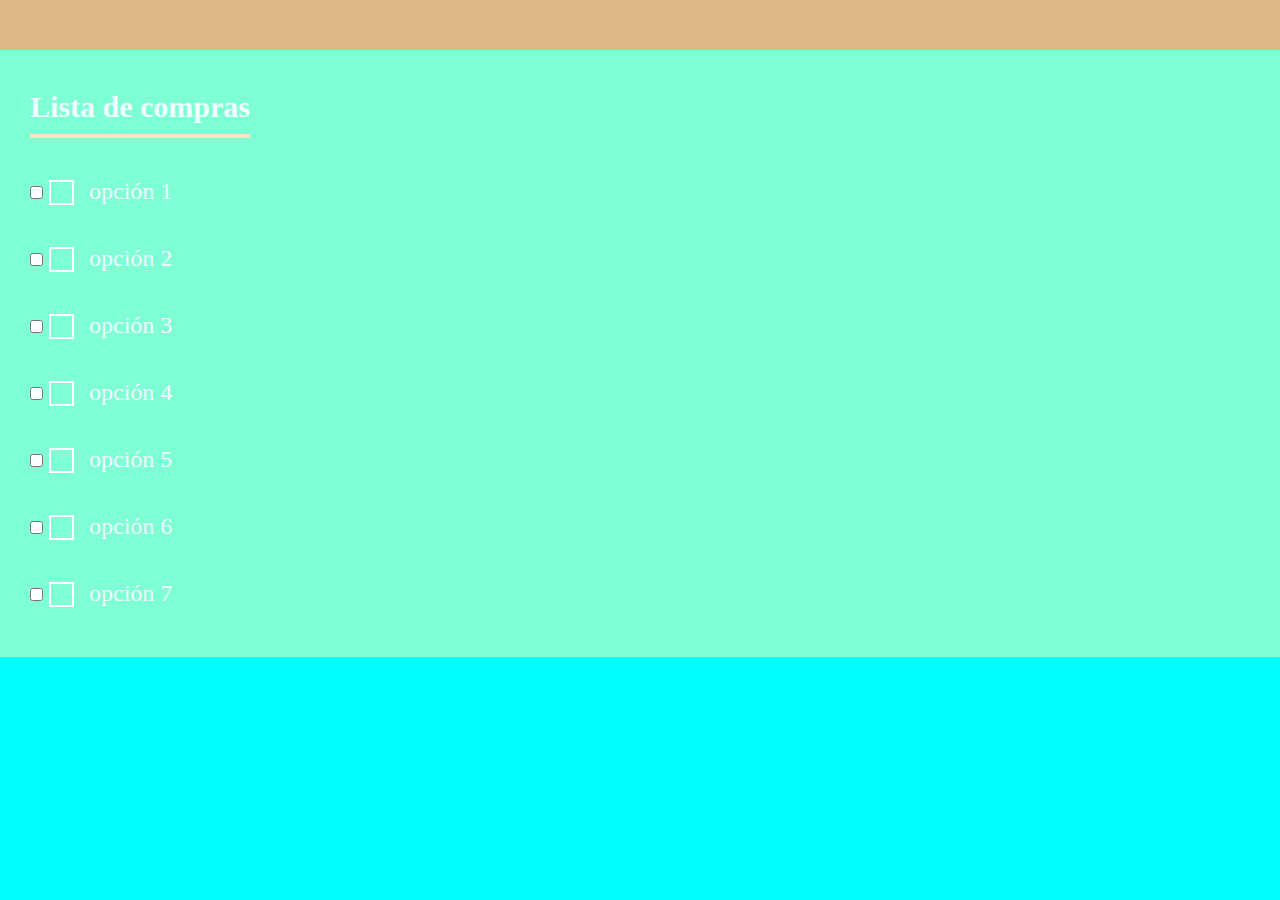
<file: index.html>
<!DOCTYPE html>
<html lang="en">
<head>
    <meta charset="UTF-8">
    <meta name="viewport" content="width=device-width, initial-scale=1.0">
    <link rel="stylesheet" href="stely.css">
    <title>Document</title>
</head>
<body>
    <div class="Lista">
    <h2>Lista de compras</h2>
    <label>
        <input type="checkbox" name="">
        <i></i>
        <span>opción 1</span>
    </label>
    <label>
        <input type="checkbox" name="">
        <i></i>
        <span>opción 2</span>
    </label>
    <label>
        <input type="checkbox" name="">
        <i></i>
        <span>opción 3</span>
    </label>
    <label>
        <input type="checkbox" name="">
        <i></i>
        <span>opción 4</span>
    </label>
    <label>
        <input type="checkbox" name="">
        <i></i>
        <span>opción 5</span>
    </label>
    <label>
        <input type="checkbox" name="">
        <i></i>
        <span>opción 6</span>
    </label>
    <label>
        <input type="checkbox" name="">
        <i></i>
        <span>opción 7</span>
    </label>

    </div>
</body>
</html>
</file>
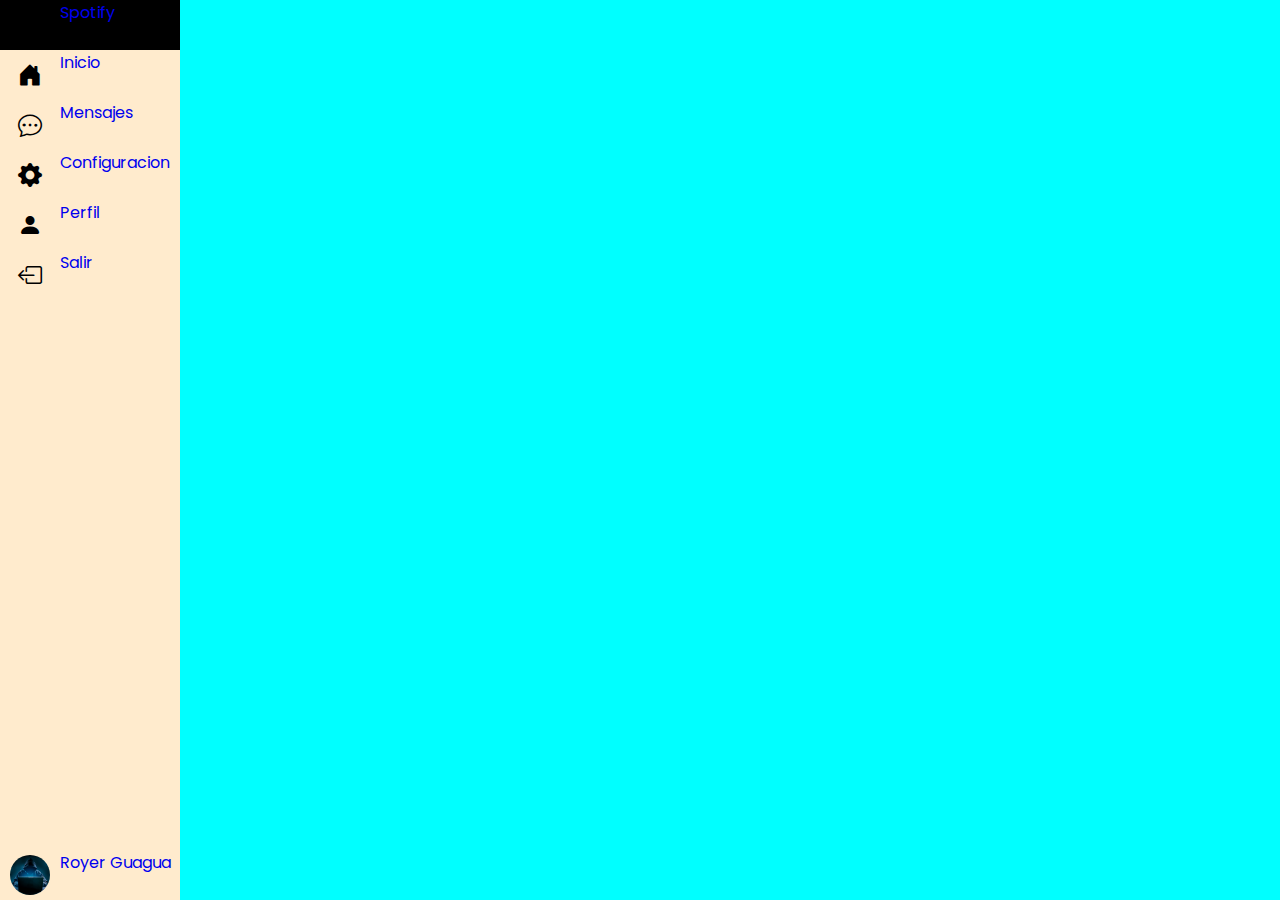
<file: PG.HTML>
<!DOCTYPE html>
<html lang="en">
<head>
    <meta charset="UTF-8">
    <meta name="viewport" content="width=device-width, initial-scale=1.0">
    <link rel="stylesheet" href="style.css">
    <link rel="stylesheet" href="https://cdn.jsdelivr.net/npm/bootstrap-icons@1.11.1/font/bootstrap-icons.css">
    <title>Los mejores hackers</title>
</head>
<body>
    <div class="barra">
        <ul>
            <li>
                    <a href="#">
                        <span class="icono"><i class="bi bi-spotify"></i></span>
                        <span class="texto">Spotify</span>
                    </a>
            </li>
            <li>
                <a href="#">
                    <span class="icono"><i class="bi bi-house-door-fill"></i></span>
                    <span class="texto">Inicio</span>
                </a>
             </li>
             <li>
                <a href="#">
                    <span class="icono"><i class="bi bi-chat-dots"></i></span>
                    <span class="texto">Mensajes</span>
                </a>
                 </li>
                 <li>
                    <a href="#">
                        <span class="icono"><i class="bi bi-gear-fill"></i></span>
                        <span class="texto">Configuracion</span>
                    </a>
                </li>
                <li>
                    <a href="#">
                        <span class="icono"><i class="bi bi-person-fill"></i></span>
                        <span class="texto">Perfil</span>
                    </a>
                </li>
                 <li>
                <a href="#">
                    <span class="icono"><i class="bi bi-box-arrow-left"></i></span>
                    <span class="texto">Salir</span>
                </a>
                </li>
                <div class="bloquefinal">
                    <li>
                        <a href="#">
                            <span class="icono">
                            <div class="cuadroimagen">
                                <img src="./Dark Web Hacker Blue Glow.jpeg" alt="foto">
                            </div>
                            </span>
                            <span class="texto">Royer Guagua</span>
                        </a>
                     </li>
                </div>
        </ul>
    </div>
</body>
</html>
</file>
<file: stely.css>
*{
    margin: 0;
    padding: 0;
    font-family: consolas;
    box-sizing: border-box;
}
body{
    display: left;
    justify-content: center;
    align-items: center;
    min-height: 100vh;
    background-color: aqua;
}
.Lista{
    padding: 30px 75px 10px 30px;
    position: relative;
    background-color: aquamarine;
    border-top: 50px solid burlywood;
}
.Lista h2{
    color: azure;
    font-size: 30px;
    padding: 10px 0;
    display: inline-block;
    border-bottom: 4px solid bisque;
}
.Lista label{
    position: relative;
    display: block;
    margin: 40px 0;
    color: aliceblue;
    font-size: 24px;
    cursor: pointer;
}
.Lista input[type="checkbox"]{
    appearance: nome;
}
.Lista i{
    position: absolute;
    top: 2px;
    display: inline-block;
    width: 25px;
    height: 25px;
    border: 2px solid#fff;
}
.Lista input[type=checkbox]:checked ~ i{
    top: 1px;
    border-top: none;
    border-right: none;
    height: 15px;
    width: 25px;
    transform: rotate(-45deg);
}
.Lista span{
    position: relative;
    left: 40px;
    transition: 0.5s;
}
.Lista span::before{
    content: '';
    position: absolute;
    top:50%;
    left: 0;
    width: 100%;
    height: 1px;
    background-color: #fff;
    transform: translateY(-50%)scaleX(0);
    transform-origin: right;
    transform: 0.5s;
}
.Lista input[type="checkbox"]:checked ~ span::before{
    transform: translateY(-50%) scaleX(1);
    transform-origin: left;
    transform: 0.5s;
}
.Lista input[type="checkbox"]:checked ~ span{
    color: blueviolet;
}
</file>
<file: style.css>
@import url('https://fonts.googleapis.com/css2?family=Poppins:wght@300&display=swap');
*{
margin: 0;
padding: 0;
box-sizing: border-box;
font-family: 'Poppins', sans-serif;
}
    body{
        min-height: 100vh;
        background-color: aqua;
    }
    .barra{
        position: absolute;
        width: 60px;
        height: 100vh;
        background-color:blanchedalmond;
        overflow: hidden;
        transition: 0.5s;
    }
    .barra:hover{
        width: 180px;
    }
    .barra ul{
        position: relative;
        height: 100vh;
    }
    .barra ul li{
        list-style: none;
    }
     .barra ul li:hover{
        background-color: black;
    }
    .barra ul li a{
        position: relative;
        display: flex;
        white-space: nowrap;
        text-decoration: none;
    }
    .barra ul li a .icono{
        position: relative;
        display: flex;
        justify-content: center;
        align-items: center;
        min-width: 60px;
        height: 50px;
        font-size: 1.5em;
        color: black;
    }
    .barra ul li a texto{
        position: relative;
        height: 60px;
        display: flex;
        align-items: center;
        font-size: 1em;
        color: black;
        text-transform: uppercase;
        letter-spacing: 0.05em;
    }
    .bloquefinal{
        position: absolute;
        bottom: 0;
        width: 100%;
    
    }
    .bloquefinal .cuadroimagen{
        position: relative;
        width: 40px;
        height: 40px;
        border-radius: 50%;
        overflow: hidden;
    }
    .bloquefinal .cuadroimagen img{
        position: absolute;
        width: 100%;
        height: 100%;
        object-fit: cover;
        top: 0;
        left: 0;
    }
</file>
